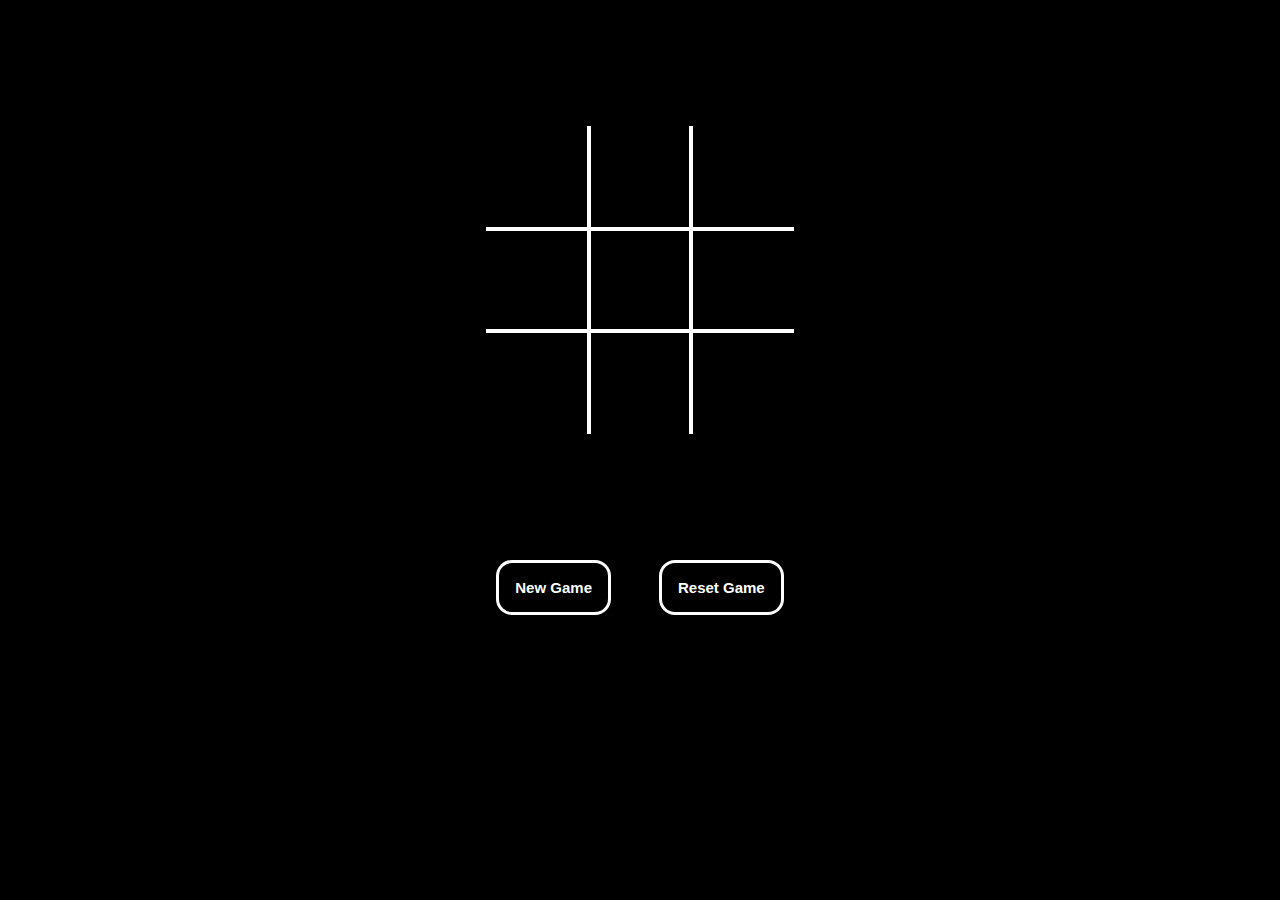
<file: Tic-Tac-Toe/index.html>
<!DOCTYPE html>
<html lang="en">

<head>
    <meta charset="UTF-8" />
    <meta name="viewport" content="width=device-width, initial-scale=1.0" />
    <title>Tic-Tac-toe</title>
    <link rel="stylesheet" href="style.css" />
</head>

<body>
    <div class="msg-con hide">
        <p class="msg"></p>
    </div>

    <div class="container">
        <div class="game">
            <button class="box bt bl"></button>
            <button class="box bt"></button>
            <button class="box bt br"></button>
            <button class="box bl"></button>
            <button class="box"></button>
            <button class="box br"></button>
            <button class="box bl bb"></button>
            <button class="box bb"></button>
            <button class="box bb br"></button>
        </div>
    </div>

    <div class="btn">
        <button id="new-btn">New Game</button>
        <button id="reset-btn">Reset Game</button>
    </div>

    <script src="app.js"></script>
</body>

</html>
</file>
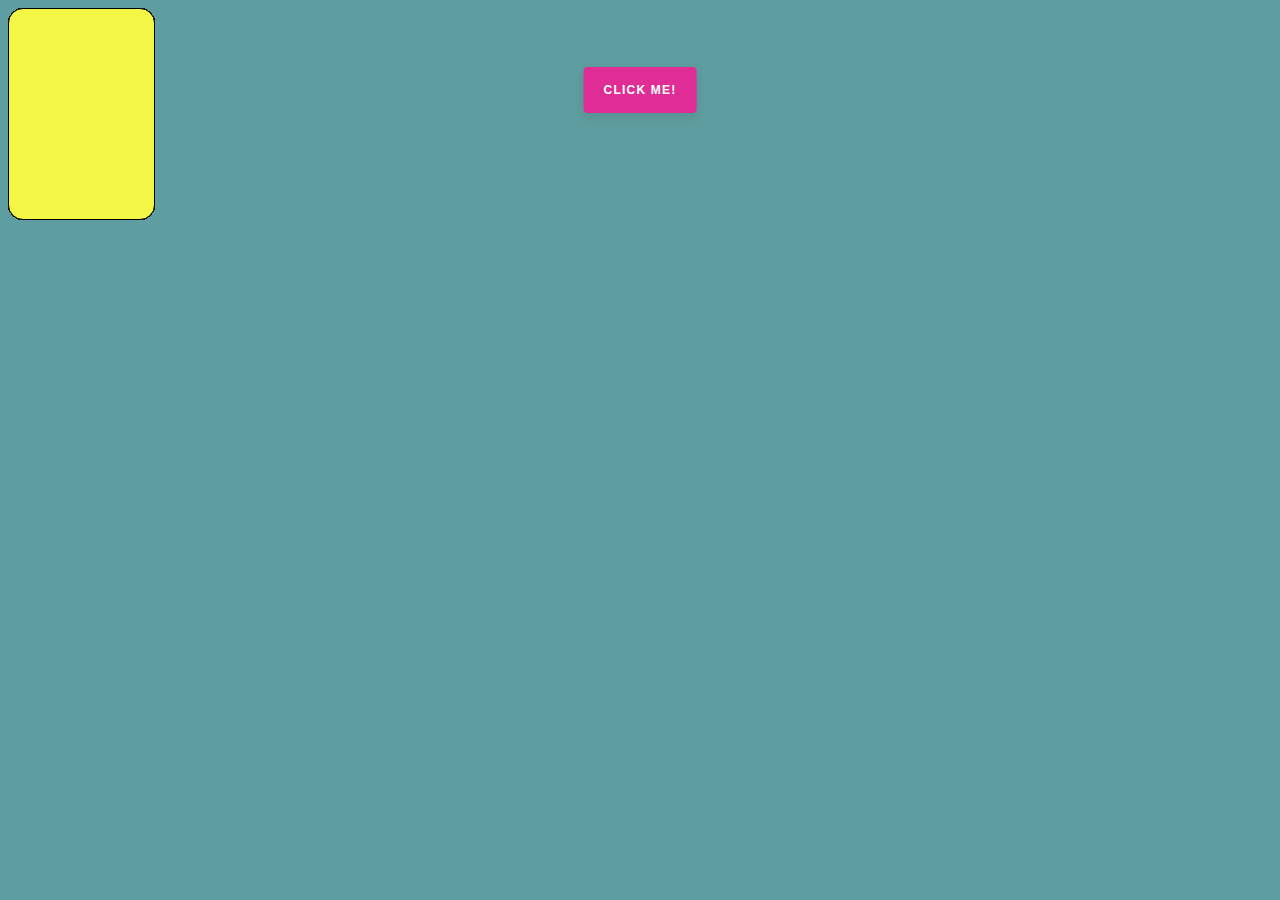
<file: cards.html>
<!DOCTYPE html>
<html lang="en">
  <head>
    <meta charset="UTF-8" />
    <meta name="viewport" content="width=device-width, initial-scale=1.0" />
    <title>Playing cards</title>
    <script src="https://code.jquery.com/jquery-3.7.1.js"></script>
    <script>
      $(document).ready(function () {
        $(".btn").click(function () {
          $(".a1").animate(
            {
              left: "100px",
              rotate: "30deg",
              bottom: "20px",
            },
            1300
          );

          $(".a2").animate(
            {
              left: "200px",
              rotate: "30deg",
              bottom: "20px",
            },
            1200
          );

          $(".a3").animate(
            {
              left: "300px",
              rotate: "30deg",
              bottom: "20px",
            },
            1100
          );

          $(".a4").animate(
            {
              left: "400px",
              rotate: "30deg",
              bottom: "20px",
            },
            1000
          );

          $(".a5").animate(
            {
              left: "500px",
              rotate: "30deg",
              bottom: "20px",
            },
            900
          );

          $(".a6").animate(
            {
              left: "600px",
              rotate: "30deg",
              bottom: "20px",
            },
            800
          );

          $(".a7").animate(
            {
              left: "700px",
              rotate: "30deg",
              bottom: "20px",
            },
            700
          );

          $(".a8").animate(
            {
              left: "800px",
              rotate: "30deg",
              bottom: "20px",
            },
            600
          );

          $(".a9").animate(
            {
              left: "900px",
              rotate: "30deg",
              bottom: "20px",
            },
            500
          );

          $(".a10").animate(
            {
              left: "1000px",
              rotate: "30deg",
              bottom: "20px",
            },
            400
          );

          $(".a11").animate(
            {
              left: "1100px",
              rotate: "30deg",
              bottom: "20px",
            },
            300
          );

          $(".a12").animate(
            {
              left: "1200px",
              rotate: "30deg",
              bottom: "20px",
            },
            200
          );

          $(".a13").animate(
            {
              left: "1300px",
              rotate: "30deg",
              bottom: "20px",
            },
            100
          );
        });
      });
    </script>
    <style>
      .btn {
        position: absolute;
        top: 10%;
        left: 50%;
        transform: translate(-50%, -50%);
        outline: 0;
        display: inline-flex;
        align-items: center;
        justify-content: space-between;
        background: #df2d95;
        min-width: 100px;
        border: 0;
        border-radius: 4px;
        box-shadow: 0 4px 12px rgba(0, 0, 0, 0.1);
        box-sizing: border-box;
        padding: 16px 20px;
        color: #fff;
        font-size: 12px;
        font-weight: 600;
        letter-spacing: 1.2px;
        text-transform: uppercase;
        overflow: hidden;
        cursor: pointer;
      }

      .btn:hover {
        opacity: 0.95;
      }

      .btn .animation {
        border-radius: 100%;
        animation: ripple 0.6s linear infinite;
      }

      @keyframes ripple {
        0% {
          box-shadow: 0 0 0 0 rgba(255, 255, 255, 0.1),
            0 0 0 20px rgba(255, 255, 255, 0.1),
            0 0 0 40px rgba(255, 255, 255, 0.1),
            0 0 0 60px rgba(255, 255, 255, 0.1);
        }

        100% {
          box-shadow: 0 0 0 20px rgba(255, 255, 255, 0.1),
            0 0 0 40px rgba(255, 255, 255, 0.1),
            0 0 0 60px rgba(255, 255, 255, 0.1),
            0 0 0 80px rgba(255, 255, 255, 0);
        }
      }
      *{
        background-color: cadetblue;
      }
      .all {
        border: 1px solid;
        background-image: url("https://imgs.search.brave.com/HgpHZwbe2TS_tIqqPp7kj0IgGxT5-TTeqm6Q8oOrz9Q/rs:fit:500:0:0:0/g:ce/aHR0cHM6Ly9pLnBp/bmltZy5jb20vb3Jp/Z2luYWxzLzJjL2Nh/LzNjLzJjY2EzY2I0/NzIzN2Q5MjE0ZDhk/OWFiMTQ4MGQ1Y2U0/LmpwZw");
        background-size: cover;
        transition: 0.9s;
        perspective: 1000px;
        perspective-origin: right center;
        animation: animate 2s 1s linear;
      }
      @keyframes animate {
        from{
            transform: rotate(0deg);
        }        
        to{
            transform: rotate(360deg);
        }
      }
      /* .all:hover{
        transform: rotateX(180deg);
        background-image: url("back.jpg");
        background-size: cover;
        cursor: pointer;
      } */
    </style>
  </head>
  <body>
    <button class="btn">
      <i class="animation"></i>Click Me!<i class="animation"></i>
    </button>
    <div class="container">
      <div
        class="a1 all"
        style="
          height: 210px;
          width: 145px;
          border-radius: 15px;
          background-color: #f0cd04;
          position: absolute;
        "
      ></div>

      <div
        class="a2 all"
        style="
          height: 210px;
          width: 145px;
          border-radius: 15px;
          background-color: #04c1f0;
          position: absolute;
        "
      ></div>

      <div
        class="a3 all"
        style="
          height: 210px;
          width: 145px;
          border-radius: 15px;
          background-color: #0424f0;
          position: absolute;
        "
      ></div>

      <div
        class="a4 all"
        style="
          height: 210px;
          width: 145px;
          border-radius: 15px;
          background-color: #7ef004;
          position: absolute;
        "
      ></div>

      <div
        class="a5 all"
        style="
          height: 210px;
          width: 145px;
          border-radius: 15px;
          background-color: #0804f0;
          position: absolute;
        "
      ></div>

      <div
        class="a6 all"
        style="
          height: 210px;
          width: 145px;
          border-radius: 15px;
          background-color: #f004c9;
          position: absolute;
        "
      ></div>

      <div
        class="a7 all"
        style="
          height: 210px;
          width: 145px;
          border-radius: 15px;
          background-color: #04f014;
          position: absolute;
        "
      ></div>

      <div
        class="a8 all"
        style="
          height: 210px;
          width: 145px;
          border-radius: 15px;
          background-color: #4775f1;
          position: absolute;
        "
      ></div>

      <div
        class="a9 all"
        style="
          height: 210px;
          width: 145px;
          border-radius: 15px;
          background-color: #04c5f0;
          position: absolute;
        "
      ></div>

      <div
        class="a10 all"
        style="
          height: 210px;
          width: 145px;
          border-radius: 15px;
          background-color: #f00404;
          position: absolute;
        "
      ></div>

      <div
        class="a11 all"
        style="
          height: 210px;
          width: 145px;
          border-radius: 15px;
          background-color: #3ff004;
          position: absolute;
        "
      ></div>

      <div
        class="a12 all"
        style="
          height: 210px;
          width: 145px;
          border-radius: 15px;
          background-color: #f004e4;
          position: absolute;
        "
      ></div>

      <div
        class="a13 all"
        style="
          height: 210px;
          width: 145px;
          border-radius: 15px;
          background-color: #f3f645;
          position: absolute;
        "
      ></div>
    </div>
  </body>
</html>
</file>
<file: Tic-Tac-Toe/style.css>
* {
  padding: 0;
  margin: 0;
  box-sizing: border-box;
}

body {
  background-color: #000;
  height: 100vh;
  width: 100vw;
}

.container {
  height: 35rem;
  display: flex;
  align-items: center;
  justify-content: center;
}

.game {
  display: grid;
  grid-template-columns: repeat(3, 8vw);
  grid-template-rows: repeat(3, 8vw);
}

.box {
  background-color: #000;
  border: 2px solid #fff;
  color: #fff;
  font-size: 5vw;
  cursor: pointer;
  font-family: "Oswald", serif;
  font-optical-sizing: auto;
  font-style: normal;
}

.bt {
  border-top: none;
}
.bb {
  border-bottom: none;
}
.bl {
  border-left: none;
}
.br {
  border-right: none;
}

.btn {
  gap: 3rem;
  display: flex;
  align-items: center;
  justify-content: center;
}
#reset-btn {
  font-size: 15px;
  font-weight: bold;
  cursor: pointer;
  border: 3px solid #fff;
  background: #000;
  color: #fff;
  border-radius: 1rem;
  padding: 1rem;
}
#new-btn {
  font-weight: bold;
  font-size: 15px;
  cursor: pointer;
  border: 3px solid #fff;
  background: #000;
  color: #fff;
  border-radius: 1rem;
  padding: 1rem;
}

.msg-con {
  gap: 1.5rem;
  height: 16vmin;
  display: flex;
  align-items: center;
  justify-content: center;
  flex-direction: column;
}

.msg {
  color: navajowhite;
  font-size: 2rem;
}

.hide {
  display: none;
}
</file>
